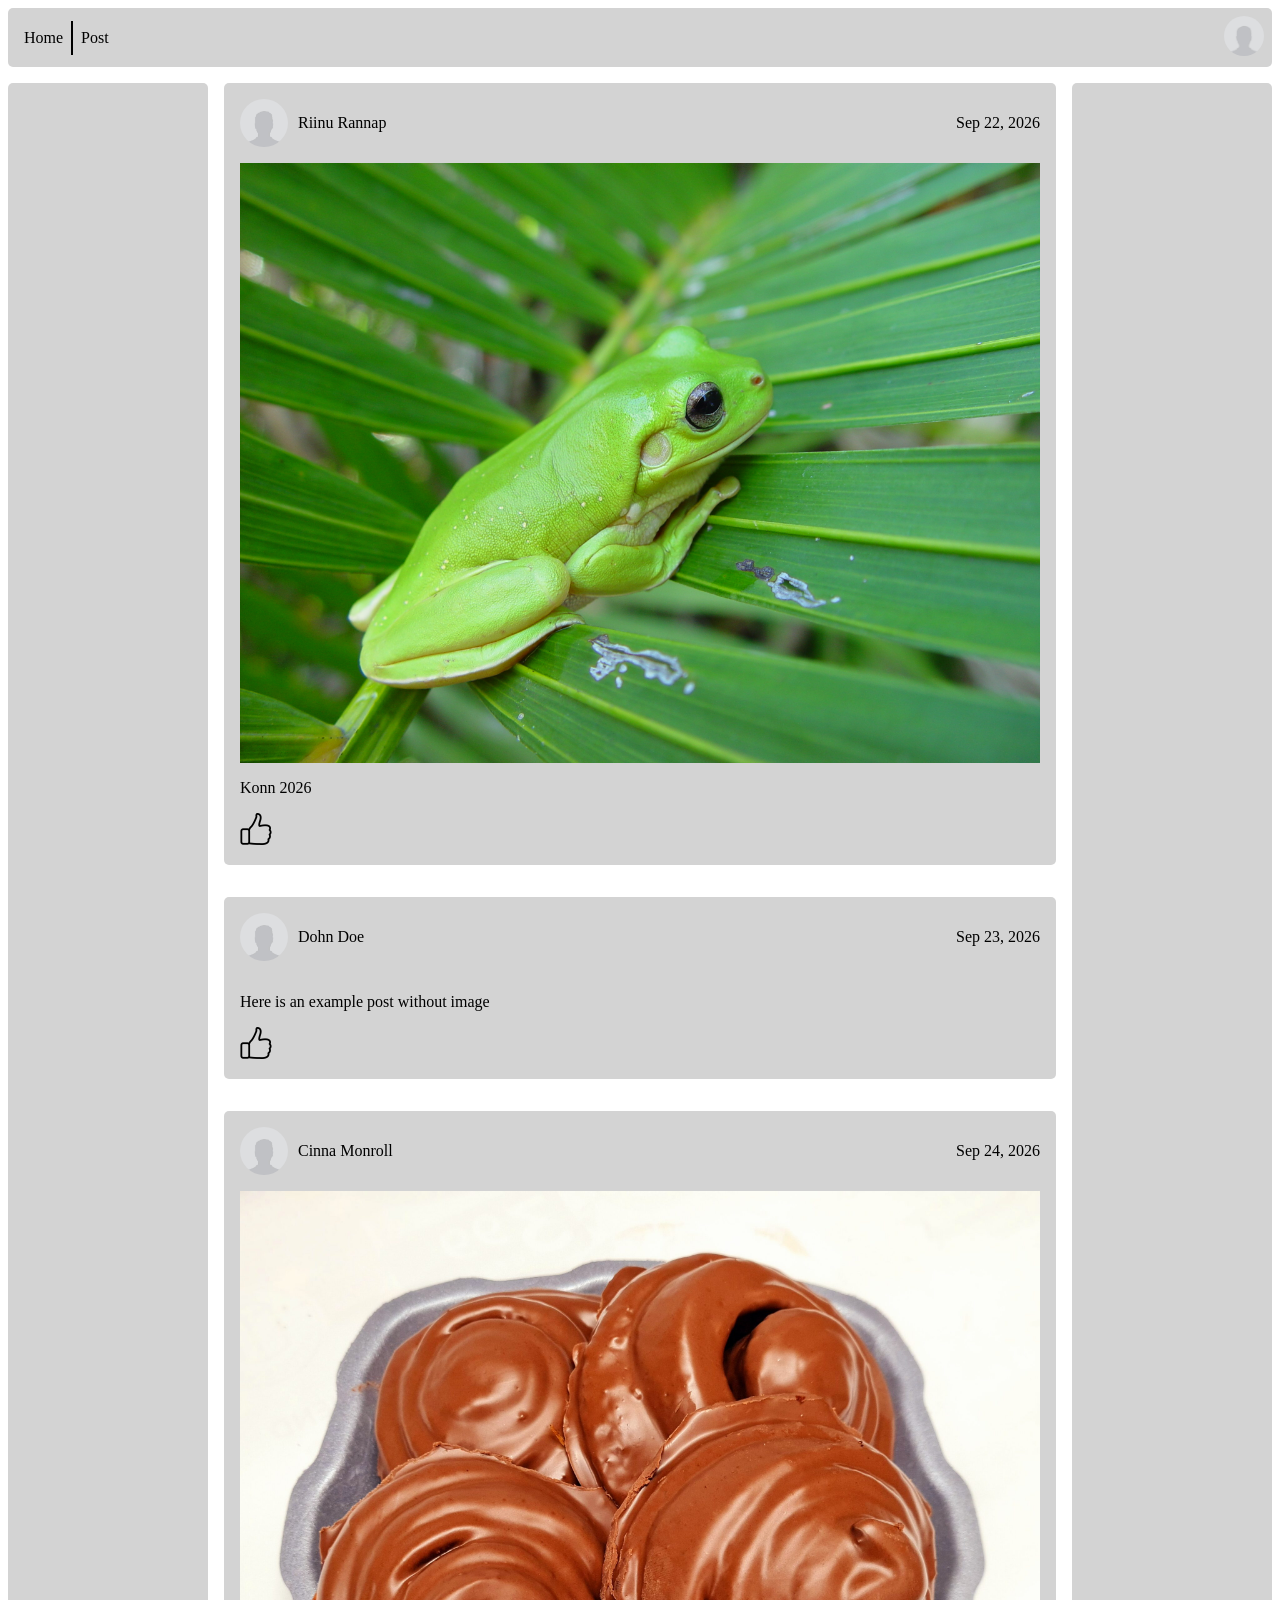
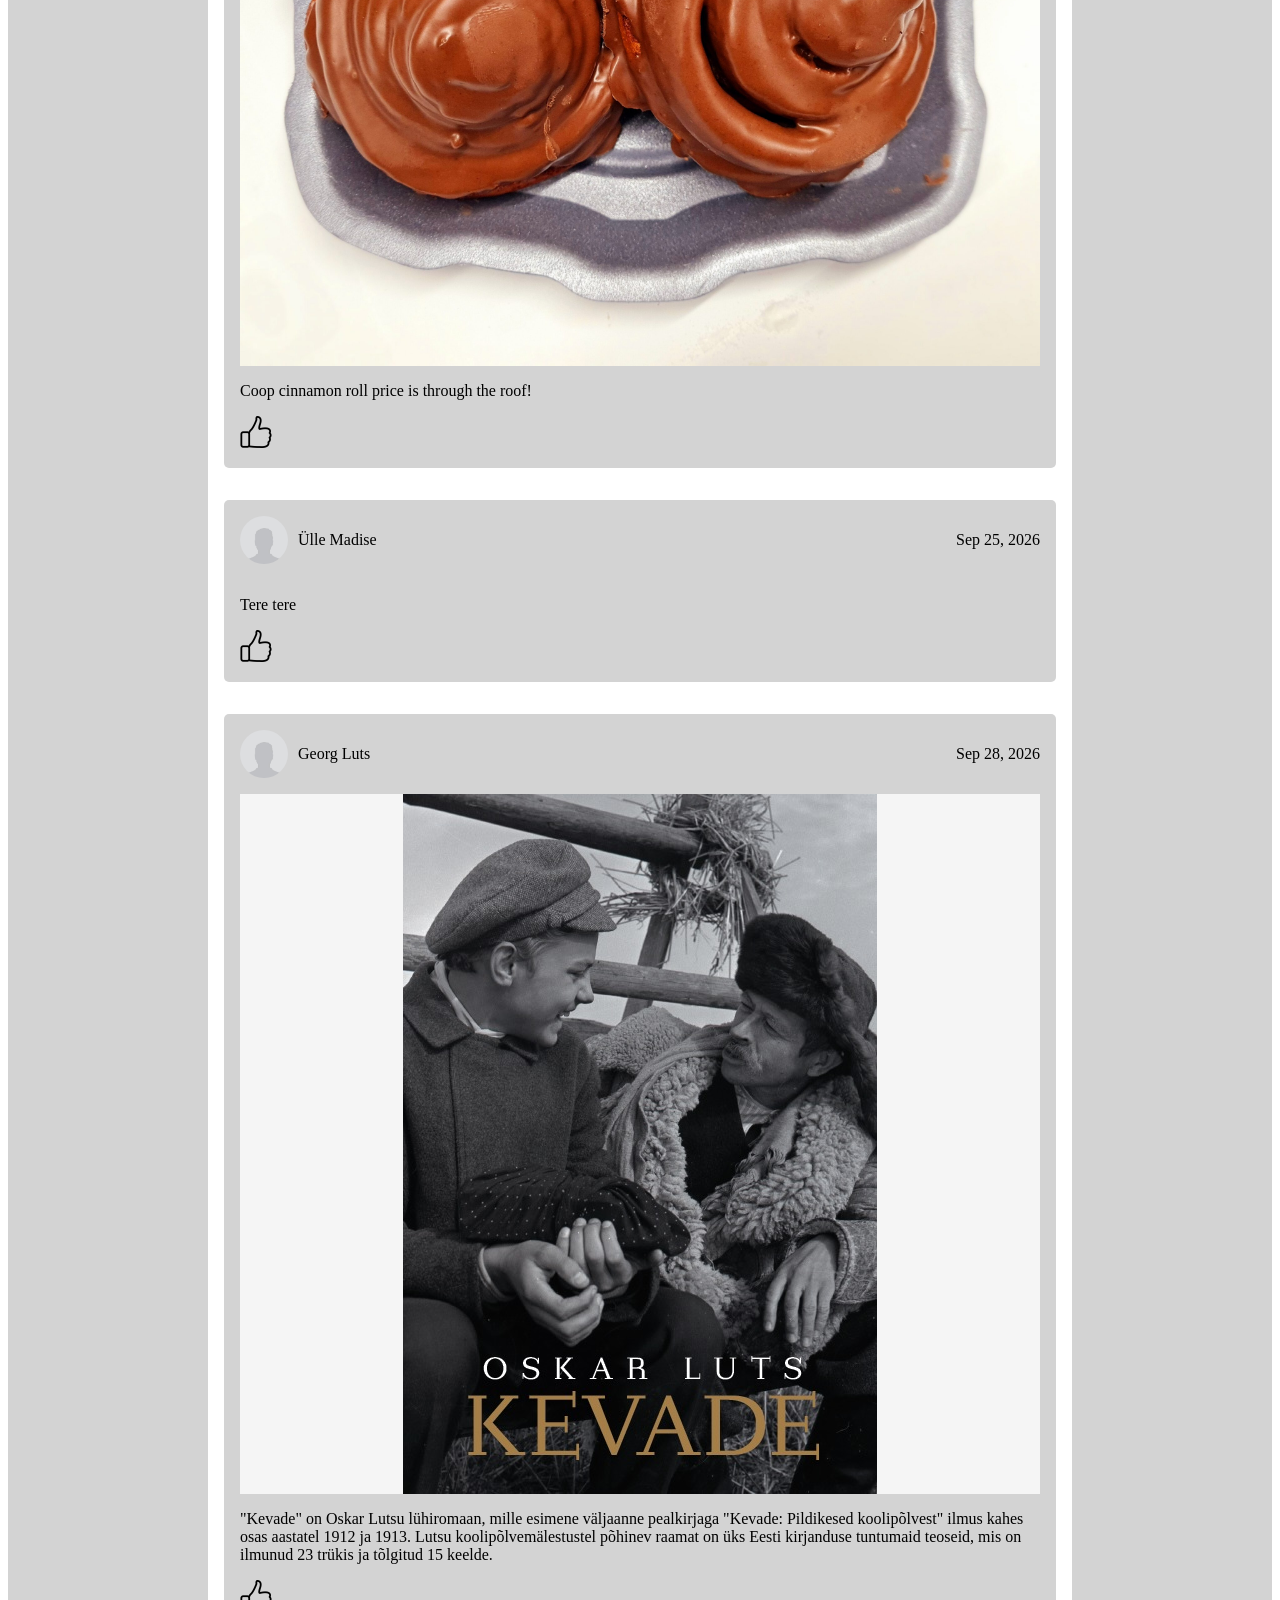
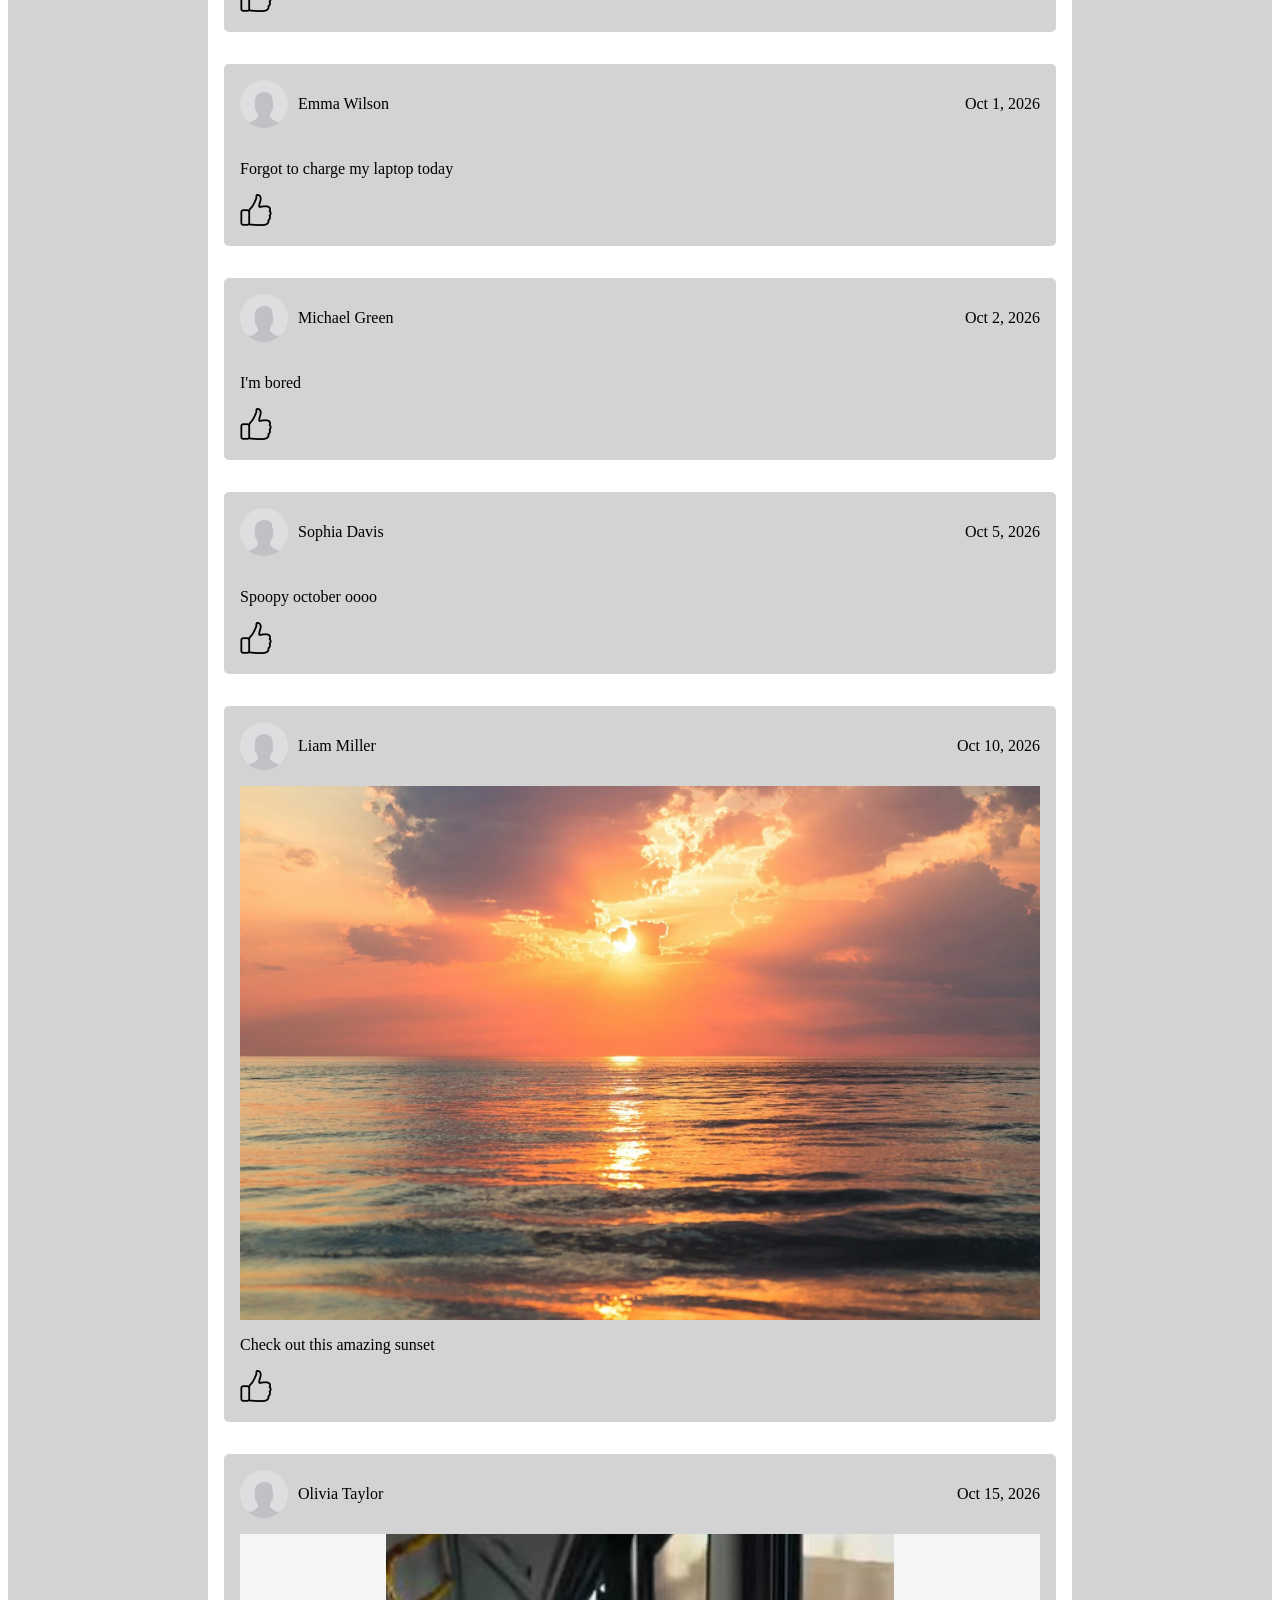
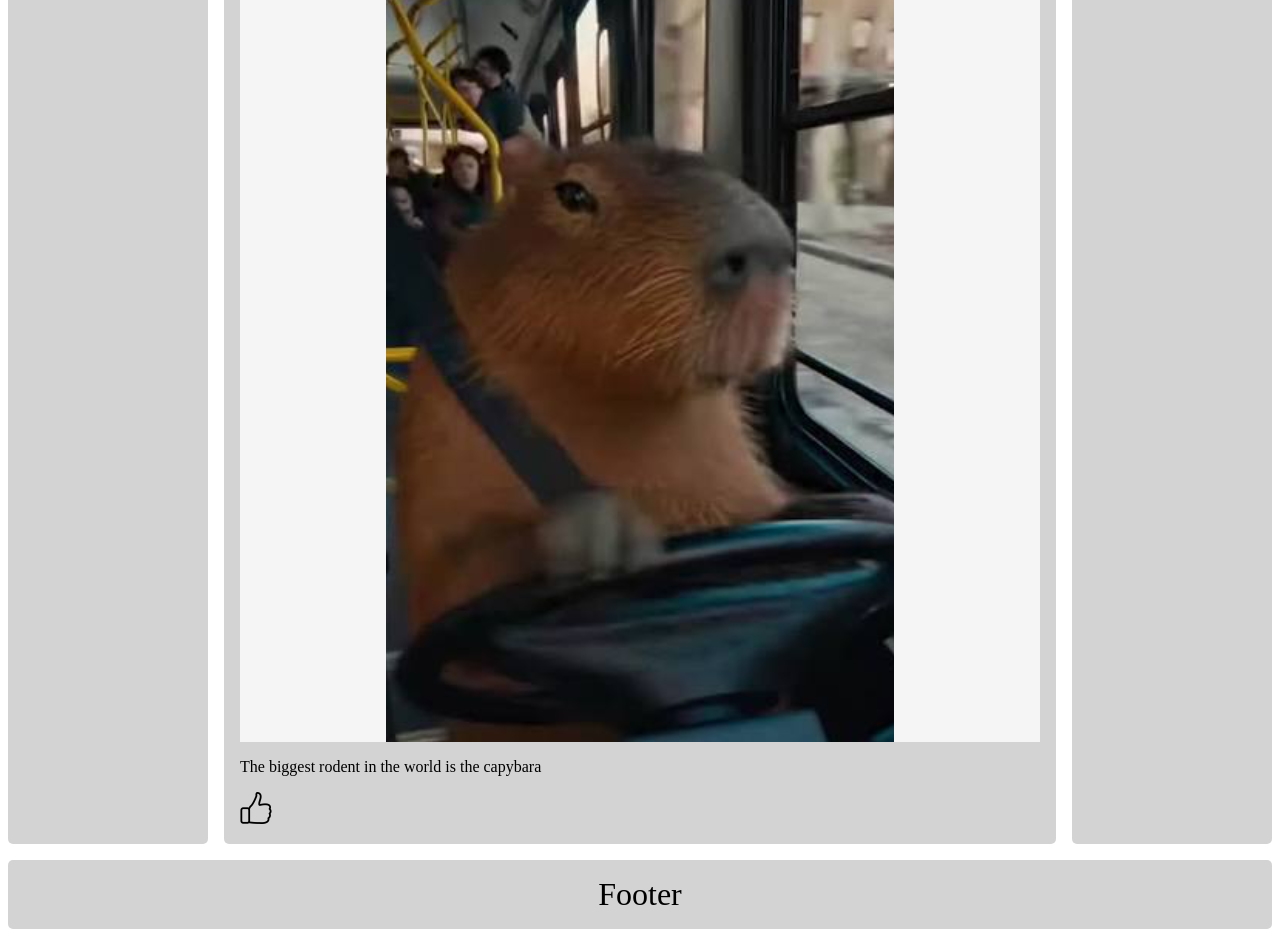
<file: index.html>
<!DOCTYPE html>
<html lang="en">

<head>
    <meta charset="UTF-8">
    <meta name="viewport" content="width=device-width, initial-scale=1.0">
    <title>WAD Homework 1</title>
    <link rel="stylesheet" href="res/css/style.css">
</head>

<body>
    <header class="header">
        <nav>
            <a href="index.html">Home</a>
            <a href="addPost.html">Post</a>
        </nav>
        <div class="profile-control">
            <button class="profile-toggle" type="button" aria-label="Open login page" aria-expanded="false">
                <img class="profile-icon" src="res/images/avatar.jpg" alt="">
            </button>
            <div class="profile-dropdown" hidden>
                <p class="profile-name"></p>
                <p class="profile-email"></p>
                <button class="logout-btn" type="button">logout</button>
            </div>
        </div>
    </header>

    <section class="content">
        <div class="filler"></div>

        <section class="posts" id="postsContainer"></section>

        <div class="filler"></div>
    </section>

    <footer>
        Footer
    </footer>

    <script src="src/js/fetchPosts.js"></script>
    <script src="src/js/profileMenu.js"></script>
</body>
</file>
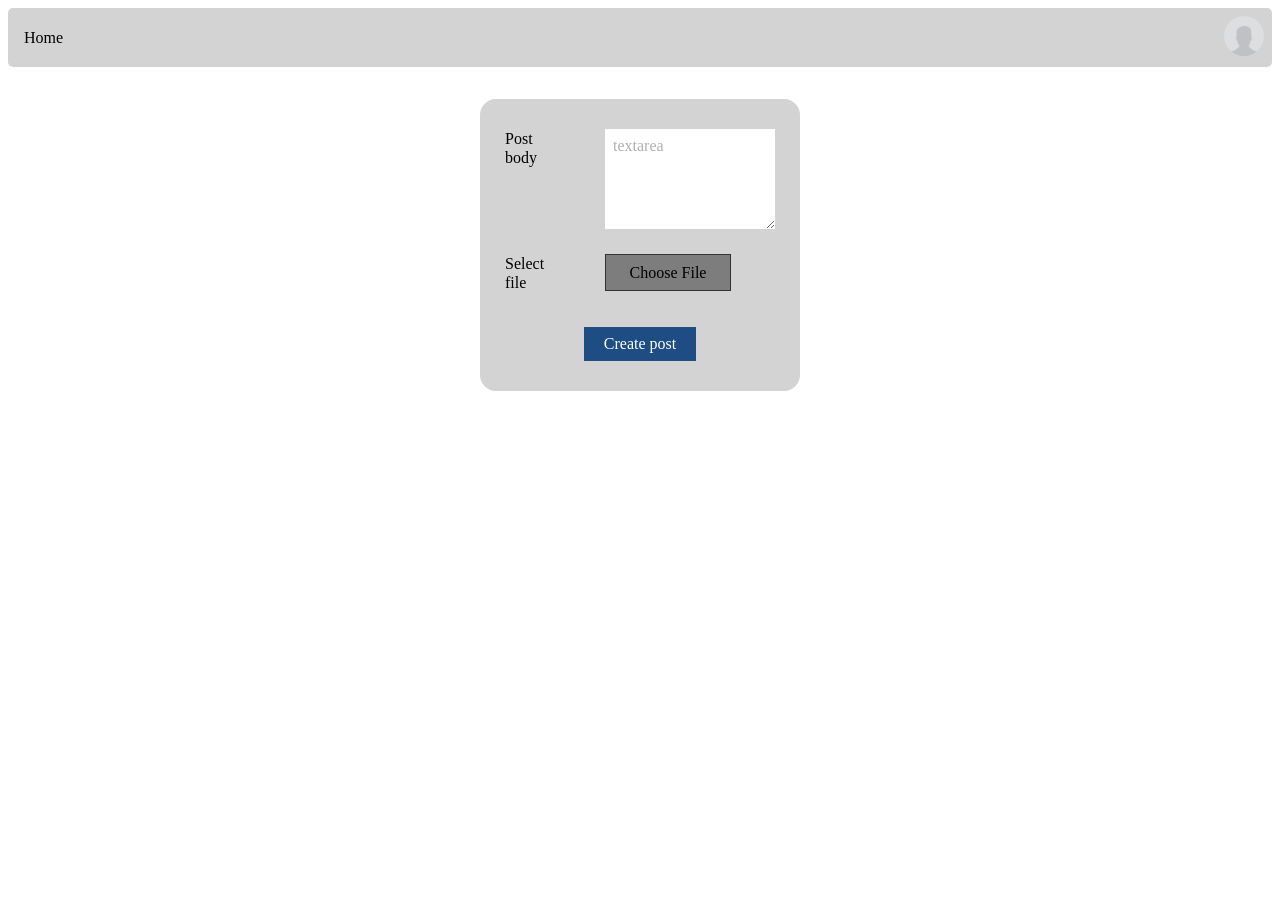
<file: addPost.html>
<!DOCTYPE html>
<html lang="en">

<head>
    <meta charset="UTF-8">
    <meta name="viewport" content="width=device-width, initial-scale=1.0">
    <title>WAD Homework 1 - Add Post</title>
    <link rel="stylesheet" href="res/css/style.css">
</head>

<body>
    <header class="header">
        <nav>
            <a href="index.html">Home</a>
        </nav>
        <div class="profile-control">
            <button class="profile-toggle" type="button" aria-label="Open login page" aria-expanded="false">
                <img class="profile-icon" src="res/images/avatar.jpg" alt="">
            </button>
            <div class="profile-dropdown" hidden>
                <p class="profile-name"></p>
                <p class="profile-email"></p>
                <button class="logout-btn" type="button">logout</button>
            </div>
        </div>
    </header>

    <div class="content">
        <div class="form-wrapper">
            <div class="form-container">
                <form action="index.html" method="GET">
                    <div class = "form-group">
                        <label for="post-text">Post<br>body</label>
                        <textarea id="post-text" placeholder="textarea"></textarea>
                    </div>

                    <div class="form-group">
                        <label for="file-upload">Select<br>file</label>
                        <div class="file-input">
                            <label for="file-upload" class="file-btn">Choose File</label>
                            <input type="file" id="file-upload">
                        </div>
                    </div>

                    <div class="button-group">
                        <button type="submit" class="submit-btn">Create post</button>
                    </div>
                </form>
            </div>
        </div>
    </div>
    <script src="src/js/profileMenu.js"></script>
</body>
</html>
</file>
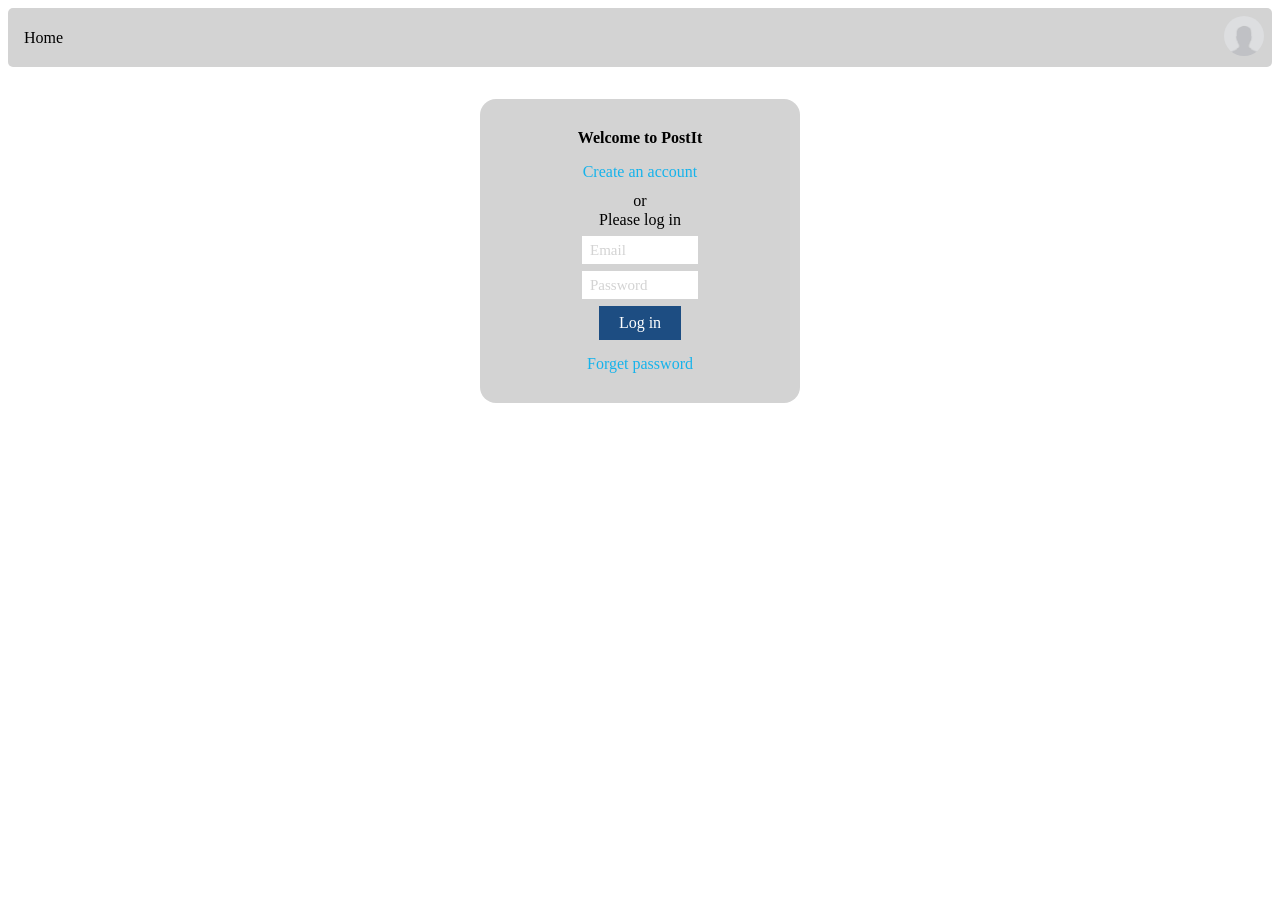
<file: login.html>
<!DOCTYPE html>
<html lang="en">

<head>
    <meta charset="UTF-8">
    <meta name="viewport" content="width=device-width, initial-scale=1.0">
    <title>WAD Homework 1 - Login</title>
    <link rel="stylesheet" href="res/css/style.css">
</head>

<body>
    <header class="header">
        <nav>
            <a href="index.html">Home</a>
        </nav>
        <div class="profile-control">
            <button class="profile-toggle" type="button" aria-label="Open login page" aria-expanded="false">
                <img class="profile-icon" src="res/images/avatar.jpg" alt="">
            </button>
            <div class="profile-dropdown" hidden>
                <p class="profile-name"></p>
                <p class="profile-email"></p>
                <button class="logout-btn" type="button">logout</button>
            </div>
        </div>
    </header>

    <div class="content">
        <div class="form-wrapper">
            <div class="form-container center">
                <h1>Welcome to PostIt</h1>
            <a class="link" href="#">Create an account</a>
            <p class="or">or<br>Please log in</p>
            <form action="index.html">
                <input type="email" placeholder="Email" aria-label="Email" autocomplete="email" required>
                <input type="password" placeholder="Password" aria-label="Password" autocomplete="current-password" required>
                <button class="submit-btn" type="submit">Log in</button>
            </form>
            <a class="link forgot" href="#">Forget password</a>
            </div>
        </div>
    </div>
    <script src="src/js/profileMenu.js"></script>
</body>
</file>
<file: res/css/style.css>
body {
    display: flex;
    flex-direction: column;
    font-family:"Consolas";
}

body > header {
    display: flex;
    flex-direction: row;
    align-items: center;
    justify-content: space-between;
    padding: .5em;
    background-color: lightgray;
    position: sticky;
    top: 0;
    border-radius: 5px;
}

body > header ul {
    margin: 0;
    padding: 0;
    list-style: none;
}

nav {
    display: flex;
}

nav > a {
    color: black;
    text-decoration: none;
    padding: 0.5em;
}

nav > a:hover {
    text-decoration: underline;
    background-color: aquamarine;
}

nav > a ~ a {
    border-left: 2px solid black;
}

.content {
    display: flex;
    flex-direction: row;
    flex: 1;
}

.posts {
    display: flex;
    flex-direction: column;
    align-items: center;
    justify-content: center;
    margin: 1em;
}

.post {
    width: 100%;
    max-width: 800px;
    border-radius: 5px;
    background-color: lightgray;
    padding: 1em;
    margin-top: 2em;
}

.post:first-child {
    margin-top: 0;
}

.post-header {
    display: flex;
    justify-content: space-between;
    align-items: center;
    margin-bottom: 1em;
}

.post-author {
    display: flex;
    align-items: center;
}

.post-author-name {
    margin-left: 10px;
}

.post-body {
    display: flex;
    align-content: center;
    flex-direction: column;
}

.post-attachment {
    background-color: whitesmoke;
    display: flex;
    justify-content: center;
}

.post-attachment img {
    max-width: 100%;
    object-fit: contain;
}

.post-footer img {
    width: 2em;
    height: 2em;
}

.profile-icon {
    width: 3em;
    height: 3em;
    border-radius: 50%;
}

.profile-control {
    position: relative;
}

.profile-toggle {
    display: block;
    padding: 0;
    border: 0;
    border-radius: 50%;
    background: transparent;
    cursor: pointer;
}

.profile-toggle:focus-visible,
.logout-btn:focus-visible {
    outline: 2px solid #1d4d82;
    outline-offset: 2px;
}

.profile-dropdown {
    position: absolute;
    z-index: 1;
    top: calc(100% + .25em);
    right: 0;
    width: 12em;
    box-sizing: border-box;
    padding: .5em 1em;
    border-radius: 14px;
    background-color: #c4c4c4;
}

.profile-dropdown[hidden] {
    display: none;
}

.profile-dropdown p {
    margin: 0 0 .4em;
}

.profile-email {
    overflow-wrap: anywhere;
}

.logout-btn {
    padding: .2em 0;
    border: 0;
    border-radius: 4px;
    background: transparent;
    color: black;
    font: inherit;
    cursor: pointer;
}

.logout-btn:hover {
    background-color: #00000014;
}

.filler {
    background-color: lightgray;
    flex: 1;
    margin-top: 1em;
    margin-bottom: 1em;
    border-radius: 5px;
}

body > footer {
    font-size: xx-large;
    text-align: center;
    border-radius: 5px;
    background-color: lightgray;
    padding: 0.5em;
}

@media (max-width: 1000px) {
    .filler {
        display: none;
    }

    .posts {
        flex: 1;
        min-width: 0;
        margin: 1em 0;
    }

    body > header {
        border-radius: 0px;
        left: 0;
        right: 0;
    }
}

.form-wrapper {
    display: flex;
    justify-content: center;
    align-items: center;
    width: 100%;
    padding: 2em 0;
}

.form-container {
    background-color: lightgray;
    padding: 30px 25px;
    border-radius: 16px;
    width: 100%;
    max-width: 320px;
    box-sizing: border-box;
}

.form-group {
    display: flex;
    align-items: flex-start;
    margin-bottom: 25px;
}

.form-group label {
    width: 100px;
    font-weight: 500;
    color: black;
    line-height: 1.2;
    font-size: 16px;
}

textarea {
    flex: 1;
    height: 100px;
    border: none;
    padding: 8px;
    font-family: inherit;
    font-size: 16px;
    resize: vertical;
    box-sizing: border-box;
}

textarea::placeholder {
    color: #b0b0b0;
}

.file-input {
    flex: 1;
}

.file-input input[type="file"] {
    display: none;
}

.file-btn {
    display: inline-block;
    background-color: #7d7d7d;
    color: #ffffff;
    padding: 8px 12px;
    border: 1px solid #333333;
    cursor: pointer;
    font-size: 15px;
    text-align: center;
}

.button-group {
    display: flex;
    justify-content: center;
    margin-top: 35px;
}

.submit-btn {
    background-color: #1d4d82;
    color: #ffffff;
    border: none;
    padding: 8px 20px;
    font-family: inherit;
    font-size: 16px;
    cursor: pointer;
}

.submit-btn:hover {
    background-color: #163c66;
}


.center{
    text-align:center;
}

h1{
    font-size:16px;
    margin:0 0 16px 0
}

a.link{
    color:#16b3eb;
    text-decoration:none
}

a.link:hover{
    text-decoration:underline
}

.link.forgot {
    display: block;
    margin-top: 15px;
}

.or{
    margin:10px 0 0;
    line-height:1.2
}

input{
    display: block;
    width:100%;
    max-width:98px;
    min-width:100px;
    height:28px;
    border:0;
    background:white;
    padding:0 8px;
    font:inherit;
    font-size:15px;
    margin:7px auto;
}

input::placeholder{
    color:lightgray;
}
</file>
